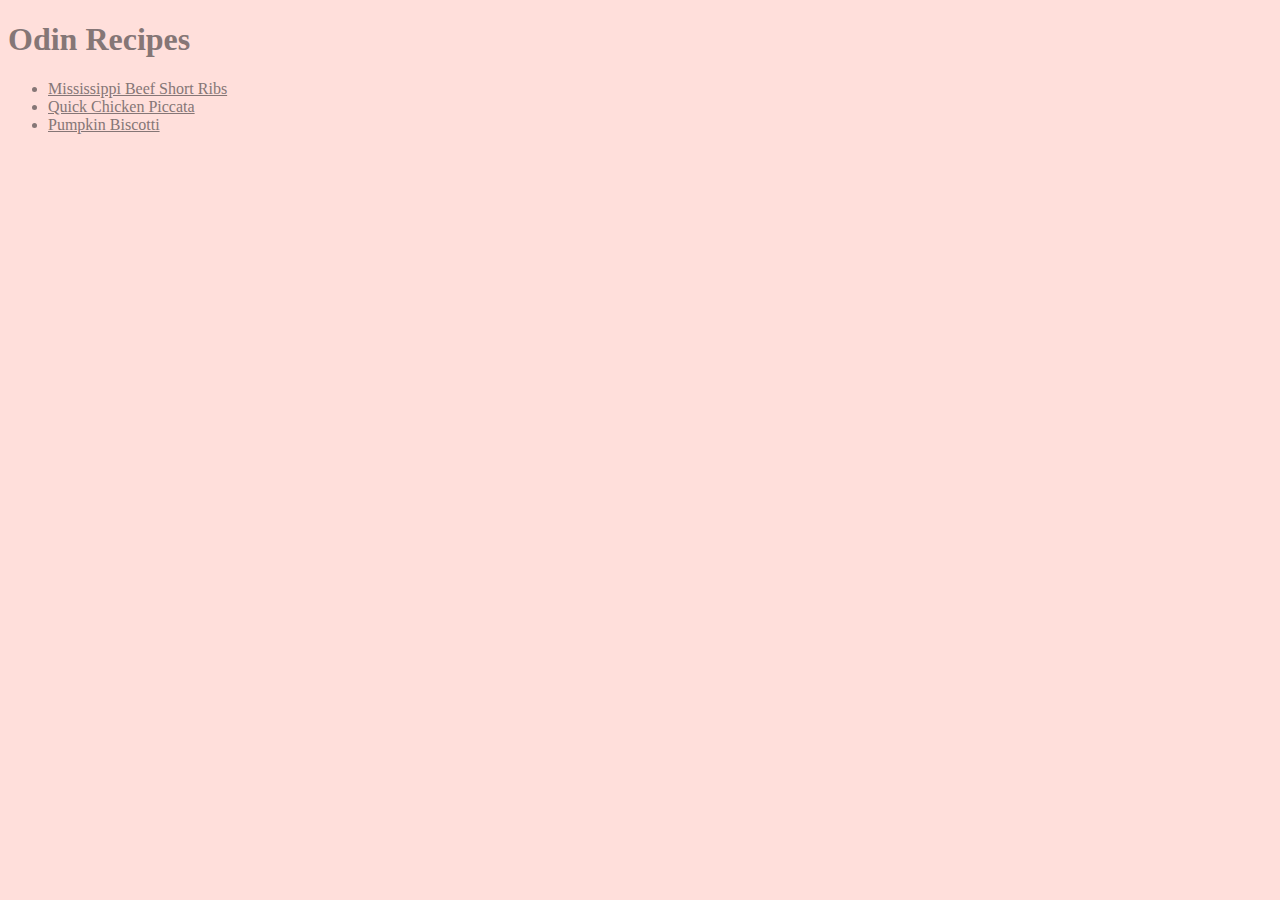
<file: index.html>
<!DOCTYPE html>
<link rel="stylesheet" href="css/style.css">
<html>
  <head>
  </head>
  <body>
    <h1 id="title">Odin Recipes</h1>
<div id="content">
  <ul>
    <li><a class="links" href="recipes/mississippi_beef_short_ribs.html">Mississippi Beef Short Ribs</a></li>
    <li><a class="links" href="recipes/quick_chicken_piccata.html">Quick Chicken Piccata</a></li>
    <li><a class="links" href="recipes/pumpkin_biscotti.html">Pumpkin Biscotti</a></li>
  </ul>
</div>
  </body>
</html>
</file>
<file: css/style.css>
*{
  background-color: #ffdfdb;
  color: #857676;
}
.links:hover{
  color: #c95353;
}
</file>
